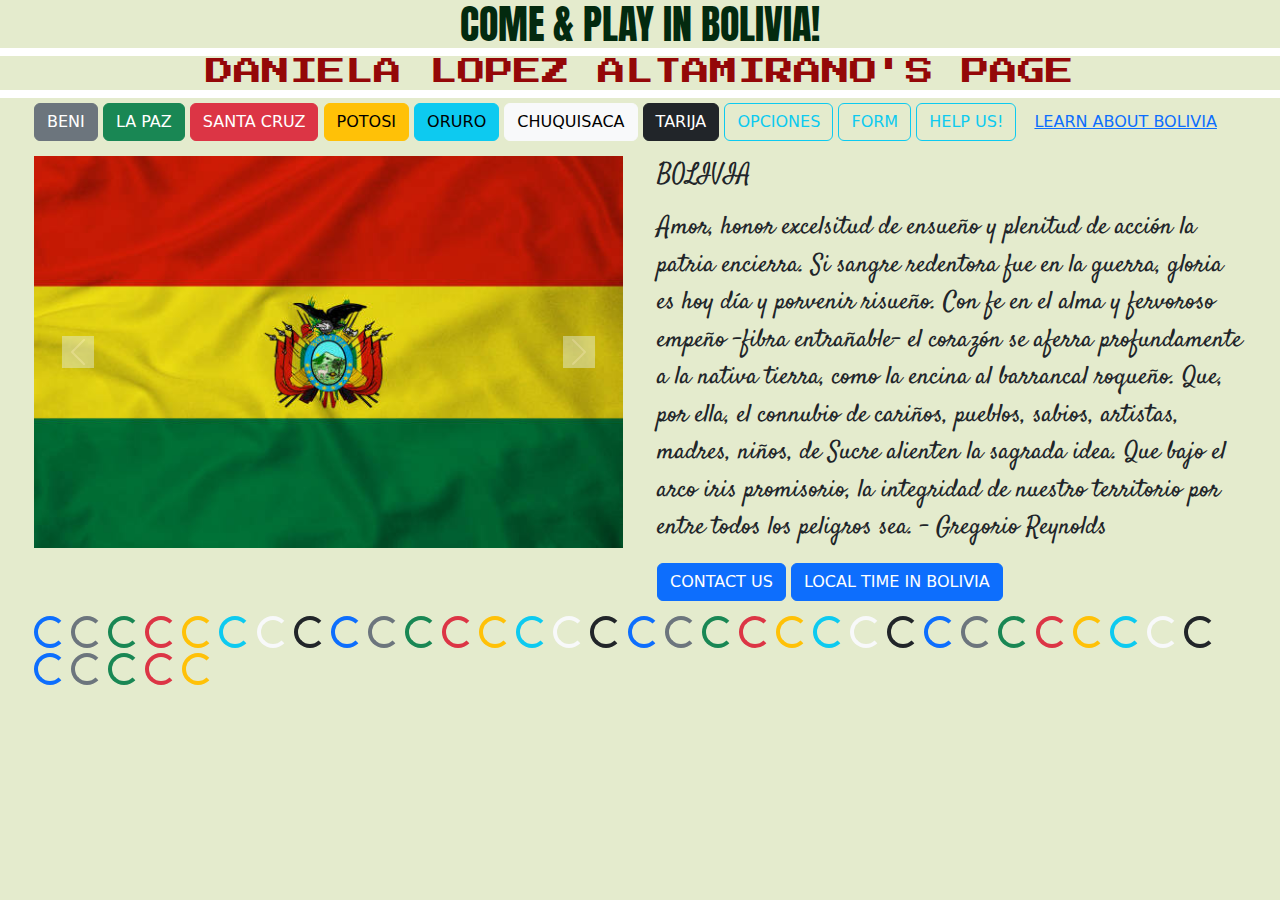
<file: index.html>
<!DOCTYPE html>
<html lang="en">
<head>
    <meta charset="UTF-8">
    <meta name="viewport" content="width=device-width, initial-scale=1.0">
    <link rel="stylesheet" href="https://cdn.jsdelivr.net/npm/bootstrap@5.2.3/dist/css/bootstrap.min.css">
    <link rel="stylesheet" href="estilos.css">

    <link rel="preconnect" href="https://fonts.googleapis.com">
    <link rel="preconnect" href="https://fonts.gstatic.com" crossorigin>
    <link href="https://fonts.googleapis.com/css2?family=Anton&display=swap" rel="stylesheet">

    <link rel="preconnect" href="https://fonts.googleapis.com">
    <link rel="preconnect" href="https://fonts.gstatic.com" crossorigin>
    <link href="https://fonts.googleapis.com/css2?family=Dancing+Script:wght@400..700&family=Press+Start+2P&display=swap" rel="stylesheet">

    <link rel="preconnect" href="https://fonts.googleapis.com">
    <link rel="preconnect" href="https://fonts.gstatic.com" crossorigin>
    <link href="https://fonts.googleapis.com/css2?family=Dancing+Script:wght@400..700&family=Press+Start+2P&family=Satisfy&display=swap" rel="stylesheet">
    <title>HOMEWORK 4 INF122 Tellez</title>
</head>
<body>
    <h1 class="anton-regular" style="color: rgb(3, 42, 15);"><center>COME & PLAY IN BOLIVIA!</center></h1>
    <h3 class="press-start-2p-regular" style="color: rgb(148, 8, 8);"><center>DANIELA LOPEZ ALTAMIRANO'S PAGE</center></h3>
    <div class="container-fluid">
        <div class="row">
            <div class="col">
              <a href="https://www.nicksadventuresbolivia.com/tours/tours-by-destination/beni/"><button type="button" class="btn btn-secondary">BENI</button></a>
              <a href="https://www.boliviahop.com/la-paz/"><button type="button" class="btn btn-success">LA PAZ</button></a>
              <a href="https://www.nicksadventuresbolivia.com/tours/tours-by-destination/santa-cruz/"><button type="button" class="btn btn-danger">SANTA CRUZ</button></a>
              <a href="https://www.civitatis.com/en/potosi/"><button type="button" class="btn btn-warning">POTOSI</button></a>
              <a href="https://boliviatravelsite.com/oruro"><button type="button" class="btn btn-info">ORURO</button></a>
              <a href="https://www.cocatravels.com/to_book/chuquisaca-city-tour-sucre/"><button type="button" class="btn btn-light">CHUQUISACA</button></a>
              <a href="https://www.civitatis.com/en/tarija/"><button type="button" class="btn btn-dark">TARIJA</button></a>
              <a href="pag2.html"><button type="button" class="btn btn-outline-info">OPCIONES</button></a>
              <a href="costumerinfo.html"><button type="button" class="btn btn-outline-info">FORM</button></a>
              <a href="helpus.html"><button type="button" class="btn btn-outline-info">HELP US!</button></a>
              <a href="https://brendansadventures.com/best-photo-locations-in-bolivia/"><button type="button" class="btn btn-link">LEARN ABOUT BOLIVIA</button></a>
            </div>
        </div>
        <div class="row">
            <div class="col">
              <div id="carouselExampleControls" class="carousel slide" data-bs-ride="carousel">
                <div class="carousel-inner">
                  <div class="carousel-item active">
                    <img src="flag6.jpg" class="d-block w-100" alt="...">
                  </div>
                  <div class="carousel-item">
                    <img src="SaltFlats Bolivia Img2.jpg" class="d-block w-100" alt="...">
                  </div>
                  <div class="carousel-item">
                    <img src="JUNGLE.jpg" class="d-block w-100" alt="...">
                  </div>
                  <div class="carousel-item">
                    <img src="saltenas3.jpg" class="d-block w-100" alt="...">
                  </div>
                  <div class="carousel-item">
                    <img src="carnaval-de-oruro.jpg" class="d-block w-100" alt="...">
                  </div>
                  <div class="carousel-item">
                    <img src="LA PAZ.jpg" class="d-block w-100" alt="...">
                  </div>
                </div>
                <button class="carousel-control-prev" type="button" data-bs-target="#carouselExampleControls" data-bs-slide="prev">
                  <span class="carousel-control-prev-icon" aria-hidden="true"></span>
                  <span class="visually-hidden">Previous</span>
                </button>
                <button class="carousel-control-next" type="button" data-bs-target="#carouselExampleControls" data-bs-slide="next">
                  <span class="carousel-control-next-icon" aria-hidden="true"></span>
                  <span class="visually-hidden">Next</span>
                </button>
              </div>
            </div>
            
            <div class="col">
                <p class="satisfy-regular">BOLIVIA</p>
                <p class="satisfy-regular"> 
                  Amor, honor excelsitud de ensueño
                  y plenitud de acción la patria encierra.
                  Si sangre redentora fue en la guerra,
                  gloria es hoy día y porvenir risueño.
                  
                  Con fe en el alma y fervoroso empeño
                  -fibra entrañable- el corazón se aferra
                  profundamente a la nativa tierra,
                  como la encina al barrancal roqueño.
                  
                  Que, por ella, el connubio de cariños,
                  pueblos, sabios, artistas, madres, niños,
                  de Sucre alienten la sagrada idea.
                  
                  Que bajo el arco iris promisorio,
                  la integridad de nuestro territorio
                  por entre todos los peligros sea.
                  - Gregorio Reynolds </p>
                <!-- Button trigger modal -->
                <button class="btn btn-primary" type="button" data-bs-toggle="offcanvas" data-bs-target="#staticBackdrop" aria-controls="staticBackdrop">
                  CONTACT US
                </button>
                
                <div class="offcanvas offcanvas-start" data-bs-backdrop="static" tabindex="-1" id="staticBackdrop" aria-labelledby="staticBackdropLabel">
                  <div class="offcanvas-header">
                    <h5 class="offcanvas-title" id="staticBackdropLabel">HERE IS OUR INFORMATION:</h5>
                    <button type="button" class="btn-close" data-bs-dismiss="offcanvas" aria-label="Close"></button>
                  </div>
                  <div class="offcanvas-body">
                    <div>
                      <p class="anton-regular">Email: touringbolivia@gmail.com</p>
                      <p class="anton-regular">Instragram: @touringbolivia</p>
                      <p class="anton-regular">Cel: +591 7896356</p> 
                    </div>
                  </div>
                </div>
  <button type="button" class="btn btn-primary" data-bs-toggle="modal" data-bs-target="#exampleModal">
    LOCAL TIME IN BOLIVIA
  </button>
  
  <!-- Modal -->
  <div class="modal fade" id="exampleModal" tabindex="-1" aria-labelledby="exampleModalLabel" aria-hidden="true">
    <div class="modal-dialog">
      <div class="modal-content">
        <div class="modal-header">
          <h1 class="modal-title fs-5" id="exampleModalLabel"><strong>LOCAL TIME IN BOLIVIA:</strong></h1>
          <button type="button" class="btn-close" data-bs-dismiss="modal" aria-label="Close"></button>
        </div>
        <div class="modal-body">
          <a href="https://time.is/Bolivia"><p class="anton-regular">Click here!</p></a>     
        </div>
        <div class="modal-footer">
          <button type="button" class="btn btn-secondary" data-bs-dismiss="modal">Close</button>
        </div>
      </div>
    </div>
  </div>
            </div>
        </div>
        <div class="row">
            <div class="col">
              <div class="spinner-border text-primary" role="status">
                <span class="visually-hidden">Loading...</span>
              </div>
              <div class="spinner-border text-secondary" role="status">
                <span class="visually-hidden">Loading...</span>
              </div>
              <div class="spinner-border text-success" role="status">
                <span class="visually-hidden">Loading...</span>
              </div>
              <div class="spinner-border text-danger" role="status">
                <span class="visually-hidden">Loading...</span>
              </div>
              <div class="spinner-border text-warning" role="status">
                <span class="visually-hidden">Loading...</span>
              </div>
              <div class="spinner-border text-info" role="status">
                <span class="visually-hidden">Loading...</span>
              </div>
              <div class="spinner-border text-light" role="status">
                <span class="visually-hidden">Loading...</span>
              </div>
              <div class="spinner-border text-dark" role="status">
                <span class="visually-hidden">Loading...</span>
              </div>
              <div class="spinner-border text-primary" role="status">
                <span class="visually-hidden">Loading...</span>
              </div>
              <div class="spinner-border text-secondary" role="status">
                <span class="visually-hidden">Loading...</span>
              </div>
              <div class="spinner-border text-success" role="status">
                <span class="visually-hidden">Loading...</span>
              </div>
              <div class="spinner-border text-danger" role="status">
                <span class="visually-hidden">Loading...</span>
              </div>
              <div class="spinner-border text-warning" role="status">
                <span class="visually-hidden">Loading...</span>
              </div>
              <div class="spinner-border text-info" role="status">
                <span class="visually-hidden">Loading...</span>
              </div>
              <div class="spinner-border text-light" role="status">
                <span class="visually-hidden">Loading...</span>
              </div>
              <div class="spinner-border text-dark" role="status">
                <span class="visually-hidden">Loading...</span>
              </div>
              <div class="spinner-border text-primary" role="status">
                <span class="visually-hidden">Loading...</span>
              </div>
              <div class="spinner-border text-secondary" role="status">
                <span class="visually-hidden">Loading...</span>
              </div>
              <div class="spinner-border text-success" role="status">
                <span class="visually-hidden">Loading...</span>
              </div>
              <div class="spinner-border text-danger" role="status">
                <span class="visually-hidden">Loading...</span>
              </div>
              <div class="spinner-border text-warning" role="status">
                <span class="visually-hidden">Loading...</span>
              </div>
              <div class="spinner-border text-info" role="status">
                <span class="visually-hidden">Loading...</span>
              </div>
              <div class="spinner-border text-light" role="status">
                <span class="visually-hidden">Loading...</span>
              </div>
              <div class="spinner-border text-dark" role="status">
                <span class="visually-hidden">Loading...</span>
              </div>
              <div class="spinner-border text-primary" role="status">
                <span class="visually-hidden">Loading...</span>
              </div>
              <div class="spinner-border text-secondary" role="status">
                <span class="visually-hidden">Loading...</span>
              </div>
              <div class="spinner-border text-success" role="status">
                <span class="visually-hidden">Loading...</span>
              </div>
              <div class="spinner-border text-danger" role="status">
                <span class="visually-hidden">Loading...</span>
              </div>
              <div class="spinner-border text-warning" role="status">
                <span class="visually-hidden">Loading...</span>
              </div>
              <div class="spinner-border text-info" role="status">
                <span class="visually-hidden">Loading...</span>
              </div>
              <div class="spinner-border text-light" role="status">
                <span class="visually-hidden">Loading...</span>
              </div>
              <div class="spinner-border text-dark" role="status">
                <span class="visually-hidden">Loading...</span>
              </div>
              <div class="spinner-border text-primary" role="status">
                <span class="visually-hidden">Loading...</span>
              </div>
              <div class="spinner-border text-secondary" role="status">
                <span class="visually-hidden">Loading...</span>
              </div>
              <div class="spinner-border text-success" role="status">
                <span class="visually-hidden">Loading...</span>
              </div>
              <div class="spinner-border text-danger" role="status">
                <span class="visually-hidden">Loading...</span>
              </div>
              <div class="spinner-border text-warning" role="status">
                <span class="visually-hidden">Loading...</span>
              </div>
            </div>
        </div>
        
    </div>




    <script src="https://cdn.jsdelivr.net/npm/bootstrap@5.2.3/dist/js/bootstrap.bundle.min.js"></script>
</body>
</html>
</file>
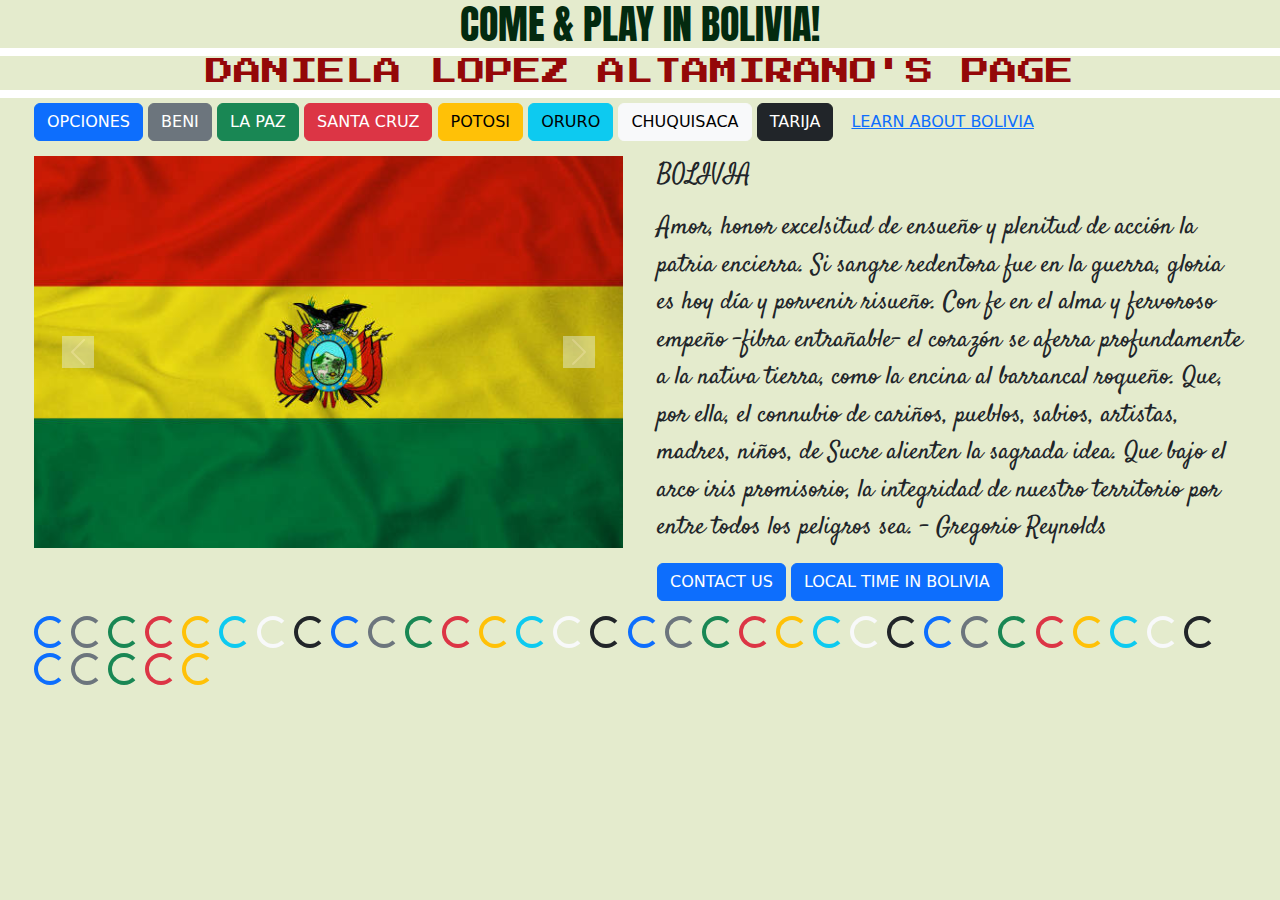
<file: PROY2/index.html>
<!DOCTYPE html>
<html lang="en">
<head>
    <meta charset="UTF-8">
    <meta name="viewport" content="width=device-width, initial-scale=1.0">
    <link rel="stylesheet" href="https://cdn.jsdelivr.net/npm/bootstrap@5.2.3/dist/css/bootstrap.min.css">
    <link rel="stylesheet" href="css/estilos.css">

    <link rel="preconnect" href="https://fonts.googleapis.com">
    <link rel="preconnect" href="https://fonts.gstatic.com" crossorigin>
    <link href="https://fonts.googleapis.com/css2?family=Anton&display=swap" rel="stylesheet">

    <link rel="preconnect" href="https://fonts.googleapis.com">
    <link rel="preconnect" href="https://fonts.gstatic.com" crossorigin>
    <link href="https://fonts.googleapis.com/css2?family=Dancing+Script:wght@400..700&family=Press+Start+2P&display=swap" rel="stylesheet">

    <link rel="preconnect" href="https://fonts.googleapis.com">
    <link rel="preconnect" href="https://fonts.gstatic.com" crossorigin>
    <link href="https://fonts.googleapis.com/css2?family=Dancing+Script:wght@400..700&family=Press+Start+2P&family=Satisfy&display=swap" rel="stylesheet">
    <title>HOMEWORK 4 INF122 Tellez</title>
</head>
<body>
    <h1 class="anton-regular" style="color: rgb(3, 42, 15);"><center>COME & PLAY IN BOLIVIA!</center></h1>
    <h3 class="press-start-2p-regular" style="color: rgb(148, 8, 8);"><center>DANIELA LOPEZ ALTAMIRANO'S PAGE</center></h3>
    <div class="container-fluid">
        <div class="row">
            <div class="col">
              <a href="pags/pag2.html"><button type="button" class="btn btn-primary">OPCIONES</button></a>
              <a href="https://www.nicksadventuresbolivia.com/tours/tours-by-destination/beni/"><button type="button" class="btn btn-secondary">BENI</button></a>
              <a href="https://www.boliviahop.com/la-paz/"><button type="button" class="btn btn-success">LA PAZ</button></a>
              <a href="https://www.nicksadventuresbolivia.com/tours/tours-by-destination/santa-cruz/"><button type="button" class="btn btn-danger">SANTA CRUZ</button></a>
              <a href="https://www.civitatis.com/en/potosi/"><button type="button" class="btn btn-warning">POTOSI</button></a>
              <a href="https://boliviatravelsite.com/oruro"><button type="button" class="btn btn-info">ORURO</button></a>
              <a href="https://www.cocatravels.com/to_book/chuquisaca-city-tour-sucre/"><button type="button" class="btn btn-light">CHUQUISACA</button></a>
              <a href="https://www.civitatis.com/en/tarija/"><button type="button" class="btn btn-dark">TARIJA</button></a>
              <a href="https://brendansadventures.com/best-photo-locations-in-bolivia/"><button type="button" class="btn btn-link">LEARN ABOUT BOLIVIA</button></a>
            </div>
        </div>
        <div class="row">
            <div class="col">
              <div id="carouselExampleControls" class="carousel slide" data-bs-ride="carousel">
                <div class="carousel-inner">
                  <div class="carousel-item active">
                    <img src="imag/flag6.jpg" class="d-block w-100" alt="...">
                  </div>
                  <div class="carousel-item">
                    <img src="imag/SaltFlats Bolivia Img2.jpg" class="d-block w-100" alt="...">
                  </div>
                  <div class="carousel-item">
                    <img src="imag/JUNGLE.jpg" class="d-block w-100" alt="...">
                  </div>
                  <div class="carousel-item">
                    <img src="imag/saltenas3.jpg" class="d-block w-100" alt="...">
                  </div>
                  <div class="carousel-item">
                    <img src="imag/carnaval-de-oruro.jpg" class="d-block w-100" alt="...">
                  </div>
                  <div class="carousel-item">
                    <img src="imag/LA PAZ.jpg" class="d-block w-100" alt="...">
                  </div>
                </div>
                <button class="carousel-control-prev" type="button" data-bs-target="#carouselExampleControls" data-bs-slide="prev">
                  <span class="carousel-control-prev-icon" aria-hidden="true"></span>
                  <span class="visually-hidden">Previous</span>
                </button>
                <button class="carousel-control-next" type="button" data-bs-target="#carouselExampleControls" data-bs-slide="next">
                  <span class="carousel-control-next-icon" aria-hidden="true"></span>
                  <span class="visually-hidden">Next</span>
                </button>
              </div>
            </div>
            
            <div class="col">
                <p class="satisfy-regular">BOLIVIA</p>
                <p class="satisfy-regular"> 
                  Amor, honor excelsitud de ensueño
                  y plenitud de acción la patria encierra.
                  Si sangre redentora fue en la guerra,
                  gloria es hoy día y porvenir risueño.
                  
                  Con fe en el alma y fervoroso empeño
                  -fibra entrañable- el corazón se aferra
                  profundamente a la nativa tierra,
                  como la encina al barrancal roqueño.
                  
                  Que, por ella, el connubio de cariños,
                  pueblos, sabios, artistas, madres, niños,
                  de Sucre alienten la sagrada idea.
                  
                  Que bajo el arco iris promisorio,
                  la integridad de nuestro territorio
                  por entre todos los peligros sea.
                  - Gregorio Reynolds </p>
                <!-- Button trigger modal -->
                <button class="btn btn-primary" type="button" data-bs-toggle="offcanvas" data-bs-target="#staticBackdrop" aria-controls="staticBackdrop">
                  CONTACT US
                </button>
                
                <div class="offcanvas offcanvas-start" data-bs-backdrop="static" tabindex="-1" id="staticBackdrop" aria-labelledby="staticBackdropLabel">
                  <div class="offcanvas-header">
                    <h5 class="offcanvas-title" id="staticBackdropLabel">HERE IS OUR INFORMATION:</h5>
                    <button type="button" class="btn-close" data-bs-dismiss="offcanvas" aria-label="Close"></button>
                  </div>
                  <div class="offcanvas-body">
                    <div>
                      <p class="anton-regular">Email: touringbolivia@gmail.com</p>
                      <p class="anton-regular">Instragram: @touringbolivia</p>
                      <p class="anton-regular">Cel: +591 7896356</p> 
                    </div>
                  </div>
                </div>
  <button type="button" class="btn btn-primary" data-bs-toggle="modal" data-bs-target="#exampleModal">
    LOCAL TIME IN BOLIVIA
  </button>
  
  <!-- Modal -->
  <div class="modal fade" id="exampleModal" tabindex="-1" aria-labelledby="exampleModalLabel" aria-hidden="true">
    <div class="modal-dialog">
      <div class="modal-content">
        <div class="modal-header">
          <h1 class="modal-title fs-5" id="exampleModalLabel"><strong>LOCAL TIME IN BOLIVIA:</strong></h1>
          <button type="button" class="btn-close" data-bs-dismiss="modal" aria-label="Close"></button>
        </div>
        <div class="modal-body">
          <a href="https://time.is/Bolivia"><p class="anton-regular">Click here!</p></a>     
        </div>
        <div class="modal-footer">
          <button type="button" class="btn btn-secondary" data-bs-dismiss="modal">Close</button>
        </div>
      </div>
    </div>
  </div>
            </div>
        </div>
        <div class="row">
            <div class="col">
              <div class="spinner-border text-primary" role="status">
                <span class="visually-hidden">Loading...</span>
              </div>
              <div class="spinner-border text-secondary" role="status">
                <span class="visually-hidden">Loading...</span>
              </div>
              <div class="spinner-border text-success" role="status">
                <span class="visually-hidden">Loading...</span>
              </div>
              <div class="spinner-border text-danger" role="status">
                <span class="visually-hidden">Loading...</span>
              </div>
              <div class="spinner-border text-warning" role="status">
                <span class="visually-hidden">Loading...</span>
              </div>
              <div class="spinner-border text-info" role="status">
                <span class="visually-hidden">Loading...</span>
              </div>
              <div class="spinner-border text-light" role="status">
                <span class="visually-hidden">Loading...</span>
              </div>
              <div class="spinner-border text-dark" role="status">
                <span class="visually-hidden">Loading...</span>
              </div>
              <div class="spinner-border text-primary" role="status">
                <span class="visually-hidden">Loading...</span>
              </div>
              <div class="spinner-border text-secondary" role="status">
                <span class="visually-hidden">Loading...</span>
              </div>
              <div class="spinner-border text-success" role="status">
                <span class="visually-hidden">Loading...</span>
              </div>
              <div class="spinner-border text-danger" role="status">
                <span class="visually-hidden">Loading...</span>
              </div>
              <div class="spinner-border text-warning" role="status">
                <span class="visually-hidden">Loading...</span>
              </div>
              <div class="spinner-border text-info" role="status">
                <span class="visually-hidden">Loading...</span>
              </div>
              <div class="spinner-border text-light" role="status">
                <span class="visually-hidden">Loading...</span>
              </div>
              <div class="spinner-border text-dark" role="status">
                <span class="visually-hidden">Loading...</span>
              </div>
              <div class="spinner-border text-primary" role="status">
                <span class="visually-hidden">Loading...</span>
              </div>
              <div class="spinner-border text-secondary" role="status">
                <span class="visually-hidden">Loading...</span>
              </div>
              <div class="spinner-border text-success" role="status">
                <span class="visually-hidden">Loading...</span>
              </div>
              <div class="spinner-border text-danger" role="status">
                <span class="visually-hidden">Loading...</span>
              </div>
              <div class="spinner-border text-warning" role="status">
                <span class="visually-hidden">Loading...</span>
              </div>
              <div class="spinner-border text-info" role="status">
                <span class="visually-hidden">Loading...</span>
              </div>
              <div class="spinner-border text-light" role="status">
                <span class="visually-hidden">Loading...</span>
              </div>
              <div class="spinner-border text-dark" role="status">
                <span class="visually-hidden">Loading...</span>
              </div>
              <div class="spinner-border text-primary" role="status">
                <span class="visually-hidden">Loading...</span>
              </div>
              <div class="spinner-border text-secondary" role="status">
                <span class="visually-hidden">Loading...</span>
              </div>
              <div class="spinner-border text-success" role="status">
                <span class="visually-hidden">Loading...</span>
              </div>
              <div class="spinner-border text-danger" role="status">
                <span class="visually-hidden">Loading...</span>
              </div>
              <div class="spinner-border text-warning" role="status">
                <span class="visually-hidden">Loading...</span>
              </div>
              <div class="spinner-border text-info" role="status">
                <span class="visually-hidden">Loading...</span>
              </div>
              <div class="spinner-border text-light" role="status">
                <span class="visually-hidden">Loading...</span>
              </div>
              <div class="spinner-border text-dark" role="status">
                <span class="visually-hidden">Loading...</span>
              </div>
              <div class="spinner-border text-primary" role="status">
                <span class="visually-hidden">Loading...</span>
              </div>
              <div class="spinner-border text-secondary" role="status">
                <span class="visually-hidden">Loading...</span>
              </div>
              <div class="spinner-border text-success" role="status">
                <span class="visually-hidden">Loading...</span>
              </div>
              <div class="spinner-border text-danger" role="status">
                <span class="visually-hidden">Loading...</span>
              </div>
              <div class="spinner-border text-warning" role="status">
                <span class="visually-hidden">Loading...</span>
              </div>
            </div>
        </div>
        
    </div>




    <script src="https://cdn.jsdelivr.net/npm/bootstrap@5.2.3/dist/js/bootstrap.bundle.min.js"></script>
</body>
</html>
</file>
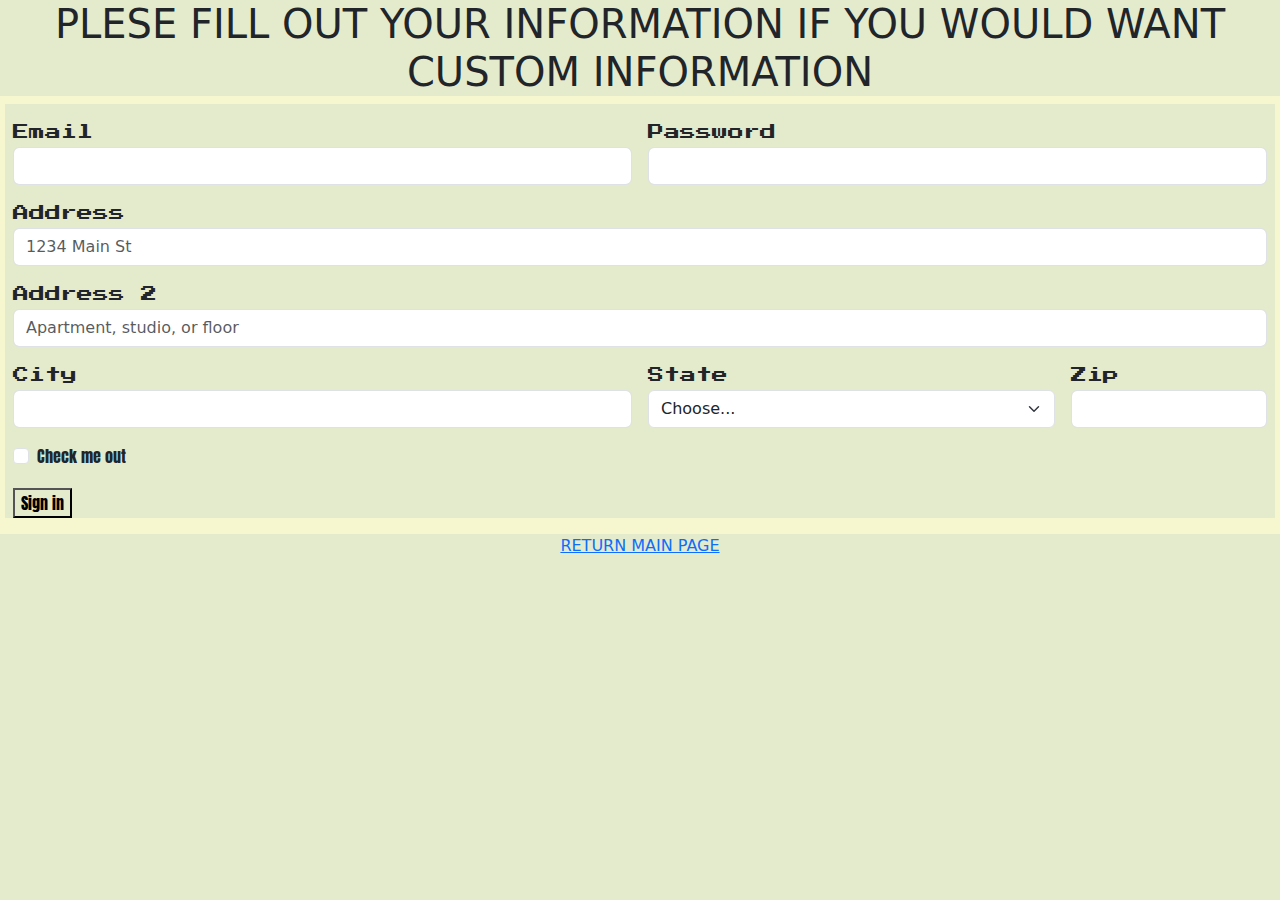
<file: costumerinfo.html>
<!DOCTYPE html>
<html lang="en">
<head>
    <meta charset="UTF-8">
    <meta name="viewport" content="width=device-width, initial-scale=1.0">
    <link rel="stylesheet" href="https://cdn.jsdelivr.net/npm/bootstrap@5.2.3/dist/css/bootstrap.min.css">
    <link rel="stylesheet" href="estilos.css">

    <link rel="preconnect" href="https://fonts.googleapis.com">
    <link rel="preconnect" href="https://fonts.gstatic.com" crossorigin>
    <link href="https://fonts.googleapis.com/css2?family=Anton&display=swap" rel="stylesheet">

    <link rel="preconnect" href="https://fonts.googleapis.com">
    <link rel="preconnect" href="https://fonts.gstatic.com" crossorigin>
    <link href="https://fonts.googleapis.com/css2?family=Dancing+Script:wght@400..700&family=Press+Start+2P&display=swap" rel="stylesheet">

    <link rel="preconnect" href="https://fonts.googleapis.com">
    <link rel="preconnect" href="https://fonts.gstatic.com" crossorigin>
    <link href="https://fonts.googleapis.com/css2?family=Dancing+Script:wght@400..700&family=Press+Start+2P&family=Satisfy&display=swap" rel="stylesheet">
    <title>COSTUMER INFORMATION</title>
</head>
<body style="background-color: rgb(246, 246, 207);">
    <h1><center>PLESE FILL OUT YOUR INFORMATION IF YOU WOULD WANT CUSTOM INFORMATION</center></h1>
    <form class="row g-3">
        <div class="col-md-6">
          <label class="press-start-2p-regular" for="inputEmail4" class="form-label">Email</label>
          <input type="email" class="form-control" id="inputEmail4">
        </div>
        <div class="col-md-6">
          <label class="press-start-2p-regular" for="inputPassword4" class="form-label">Password</label>
          <input type="password" class="form-control" id="inputPassword4">
        </div>
        <div class="col-12">
          <label class="press-start-2p-regular" for="inputAddress" class="form-label">Address</label>
          <input type="text" class="form-control" id="inputAddress" placeholder="1234 Main St">
        </div>
        <div class="col-12">
          <label class="press-start-2p-regular" for="inputAddress2" class="form-label">Address 2</label>
          <input type="text" class="form-control" id="inputAddress2" placeholder="Apartment, studio, or floor">
        </div>
        <div class="col-md-6">
          <label class="press-start-2p-regular" for="inputCity" class="form-label">City</label>
          <input type="text" class="form-control" id="inputCity">
        </div>
        <div class="col-md-4">
          <label class="press-start-2p-regular" for="inputState" class="form-label">State</label>
          <select id="inputState" class="form-select">
            <option selected>Choose...</option>
            <option>...</option>
          </select>
        </div>
        <div class="col-md-2">
          <label class="press-start-2p-regular" for="inputZip" class="form-label">Zip</label>
          <input type="text" class="form-control" id="inputZip">
        </div>
        <div class="col-12">
          <div class="form-check">
            <input class="form-check-input" type="checkbox" id="gridCheck">
            <label class="anton-regular" class="form-check-label" for="gridCheck">
              Check me out
            </label>
          </div>
        </div>
        <div class="col-12">
          <button class="anton-regular" type="submit" class="btn btn-primary">Sign in</button>
        </div>
      </form>
      <p></p>
      <p></p>
      <a href="index.html"><center>RETURN MAIN PAGE</center></a>
</body>
</html>
</file>
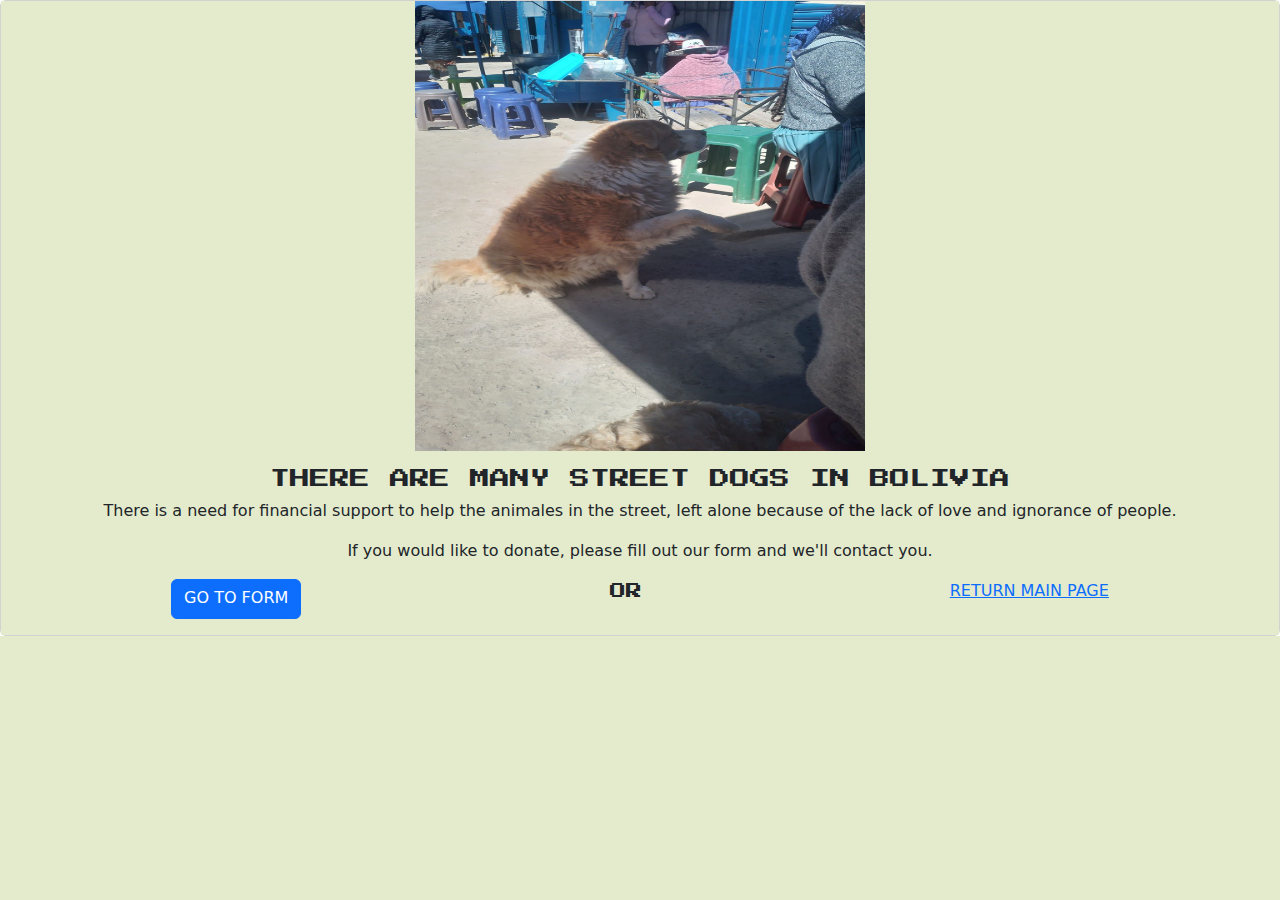
<file: helpus.html>
<!DOCTYPE html>
<html lang="en">
<head>
    <meta charset="UTF-8">
    <meta name="viewport" content="width=device-width, initial-scale=1.0">
    <link rel="stylesheet" href="https://cdn.jsdelivr.net/npm/bootstrap@5.2.3/dist/css/bootstrap.min.css">
    <link rel="stylesheet" href="estilos.css">

    <link rel="preconnect" href="https://fonts.googleapis.com">
    <link rel="preconnect" href="https://fonts.gstatic.com" crossorigin>
    <link href="https://fonts.googleapis.com/css2?family=Anton&display=swap" rel="stylesheet">

    <link rel="preconnect" href="https://fonts.googleapis.com">
    <link rel="preconnect" href="https://fonts.gstatic.com" crossorigin>
    <link href="https://fonts.googleapis.com/css2?family=Dancing+Script:wght@400..700&family=Press+Start+2P&display=swap" rel="stylesheet">

    <link rel="preconnect" href="https://fonts.googleapis.com">
    <link rel="preconnect" href="https://fonts.gstatic.com" crossorigin>
    <link href="https://fonts.googleapis.com/css2?family=Dancing+Script:wght@400..700&family=Press+Start+2P&family=Satisfy&display=swap" rel="stylesheet">
    <title>Document</title>
</head>
<body>
    <div class="card" align="center">
      <div class="center-image">
        <img src="Street Pet.jpg" style="width: 450px; height: 450px;" alt="Description">
      </div>
      <div class="card-body">
          <h5 class="press-start-2p-regular" class="card-title">THERE ARE MANY STREET DOGS IN BOLIVIA</h5>
          <p class="card-text">There is a need for financial support to help the animales in the street, left alone because of the lack of love and ignorance of people.</p>
          <p class="card-text">If you would like to donate, please fill out our form and we'll contact you.</p>
          <div class="enlaces">
            <a href="costumerinfo.html" class="btn btn-primary" >GO TO FORM</a> <p class="press-start-2p-regular">OR</p>
            <a href="index.html"><center>RETURN MAIN PAGE</center></a>
          </div>
        </div>
      </div>
</body>
</html>
</file>
<file: estilos.css>
*{
    background-color: rgb(228, 235, 205);
}
.body{
    margin-top: 50px;
}
.anton-regular {
    font-family: "Anton", sans-serif;
    font-weight: 400;
    font-style: normal;
  }
    
.press-start-2p-regular {
    font-family: "Press Start 2P", system-ui;
    font-weight: 400;
    font-style: normal;
    text-shadow: 5px;
}
.satisfy-regular {
    font-family: "Satisfy", cursive;
    font-weight: 400;
    font-style: normal;
    font-size: 25px;
  }
  
.button-container {
    text-align: center;
  }

.row
{
    /*background-color:aquamarine;*/
    margin: 5px;
}
.col{
    /*background-color: darkorange;*/
    margin: 5px;
}
.center-image {
    display: flex;
    justify-content: center;
    align-items: center;
}
.enlaces{
    display: flex;
    justify-content: center;
    justify-content: space-around;

}
</file>
<file: PROY2/css/estilos.css>
*{
    background-color: rgb(228, 235, 205);
}
.body{
    margin-top: 50px;
}
.anton-regular {
    font-family: "Anton", sans-serif;
    font-weight: 400;
    font-style: normal;
  }
    
.press-start-2p-regular {
    font-family: "Press Start 2P", system-ui;
    font-weight: 400;
    font-style: normal;
    text-shadow: 5px;
}
.satisfy-regular {
    font-family: "Satisfy", cursive;
    font-weight: 400;
    font-style: normal;
    font-size: 25px;
  }
  
.button-container {
    text-align: center;
  }

.container-fluid
{
    /*background-color:fuchsia;
    height: 100px;*/
}
.row
{
    /*background-color:aquamarine;*/
    margin: 5px;
}
.col{
    /*background-color: darkorange;*/
    margin: 5px;
}
</file>
